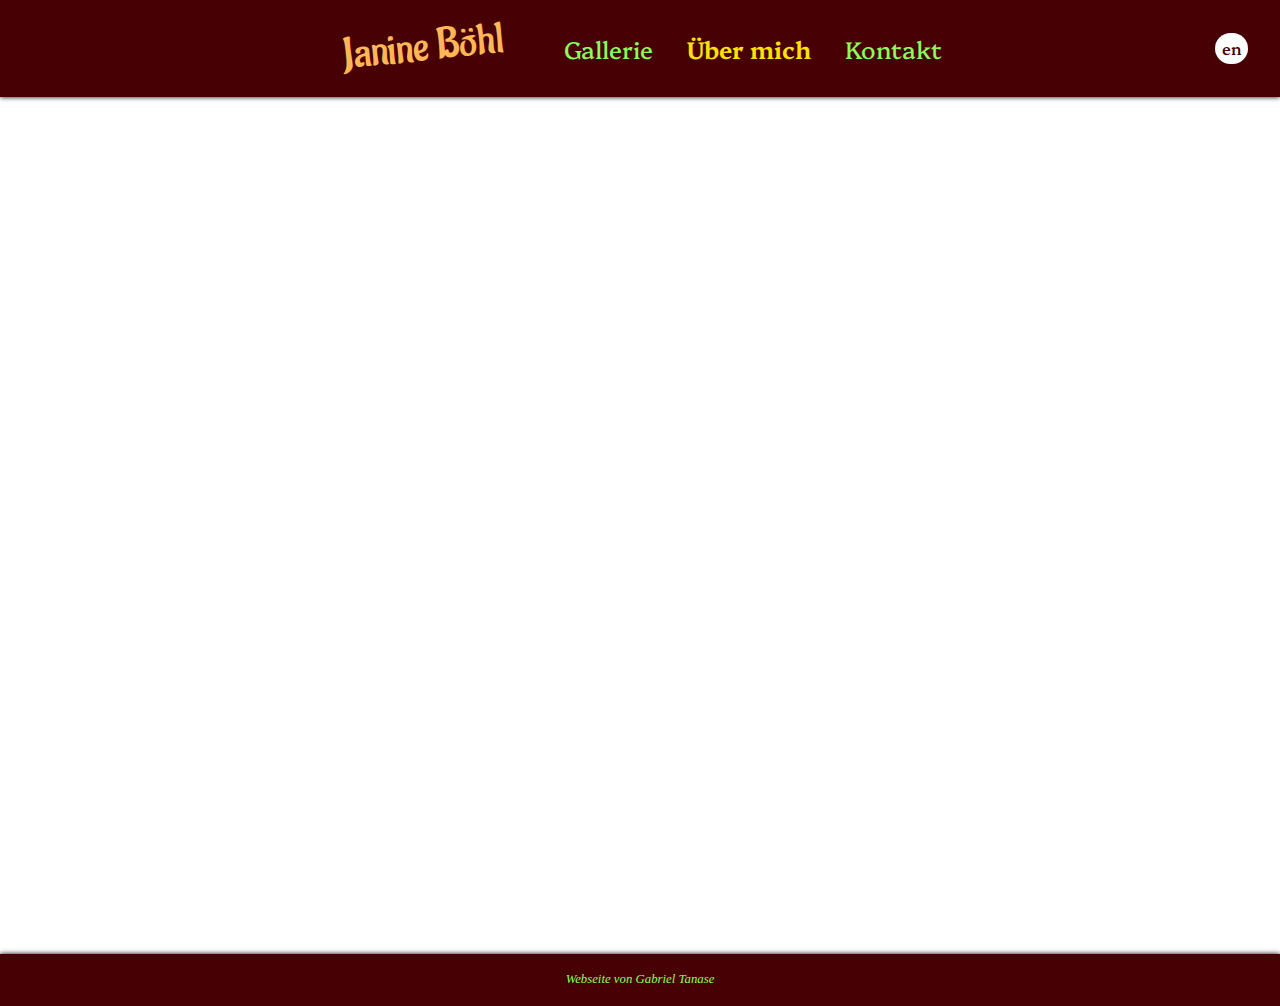
<file: de/about_me_de.html>
<!DOCTYPE html>
<html lang="en">
<head>
    <meta charset="UTF-8">
    <meta name="viewport" content="width=device-width, initial-scale=1.0">
    <link rel="stylesheet" href="../css/style.css">
    <link rel="stylesheet" href="../css/aboutme.css">
    <link rel="prefetch" href="../en/aboutme.html">
    <link rel="icon" href="/assets/favicon-32x32.png" type="image/png">
    <title>Über mich</title>
</head>
<body>
    <header>
        <div class="logo"><a href="../index_de">Janine Böhl</a></div>
        <nav>
            <ul>
                <li><a  href="../gallery_de">Gallerie</a></li>
                <li><a class="current-page"  href="about_me_de">Über mich</a></li>
                <li><a  href="contact_de">Kontakt</a></li>
            </ul>
        </nav>
        <button class="language-switch"><a href="../en/aboutme">en</a></button>
    </header>
<main>
    <div class="grid-container">
        <div class="text-box">
            <h1>Über mich</h1>
            <p>
                Ich male in einem intuitiven Prozess. Mal ist es das reine Material, der Zufall, der den Anfang macht,
                mal sind es Beobachtungen, die ich interpretiere.
            </p>
          <p>
              
              Oft erlebt ein Bild mehrere grundlegende Veränderungen, bevor es bei seiner endgültigen Form ankommt.
              Ich verirre mich gerne, nur um einen unerwarteten Weg aus dem Wald zu finden.
          </p>
    <p>
    
    Geboren und aufgewachsen im Stuttgarter Raum, bin ich zum Studium der Ethnologie nach Heidelberg und Freiburg i.Br. Außerdem
    habe ich Zeit in Indonesien und Rumänien verbracht.
    </p>
        </div>
        <div class='image-box'>
            <img src="../assets/about_me_pic2.jpeg" alt="Janine Picture">
        </div>
    </div>
</main>
<footer>
    <div class="credits">Webseite von <a href="https://github.com/tanasegabrielw">Gabriel Tanase</a></div>
</footer>
<script>
    document.addEventListener("DOMContentLoaded", function() {
        setTimeout(function() {
            // Add the animation class to the image box
            document.querySelector('.image-box').classList.add('image-fade-in');
        }, 3000); // 1000ms = 1s
    });
    </script>
    
</body>
</file>
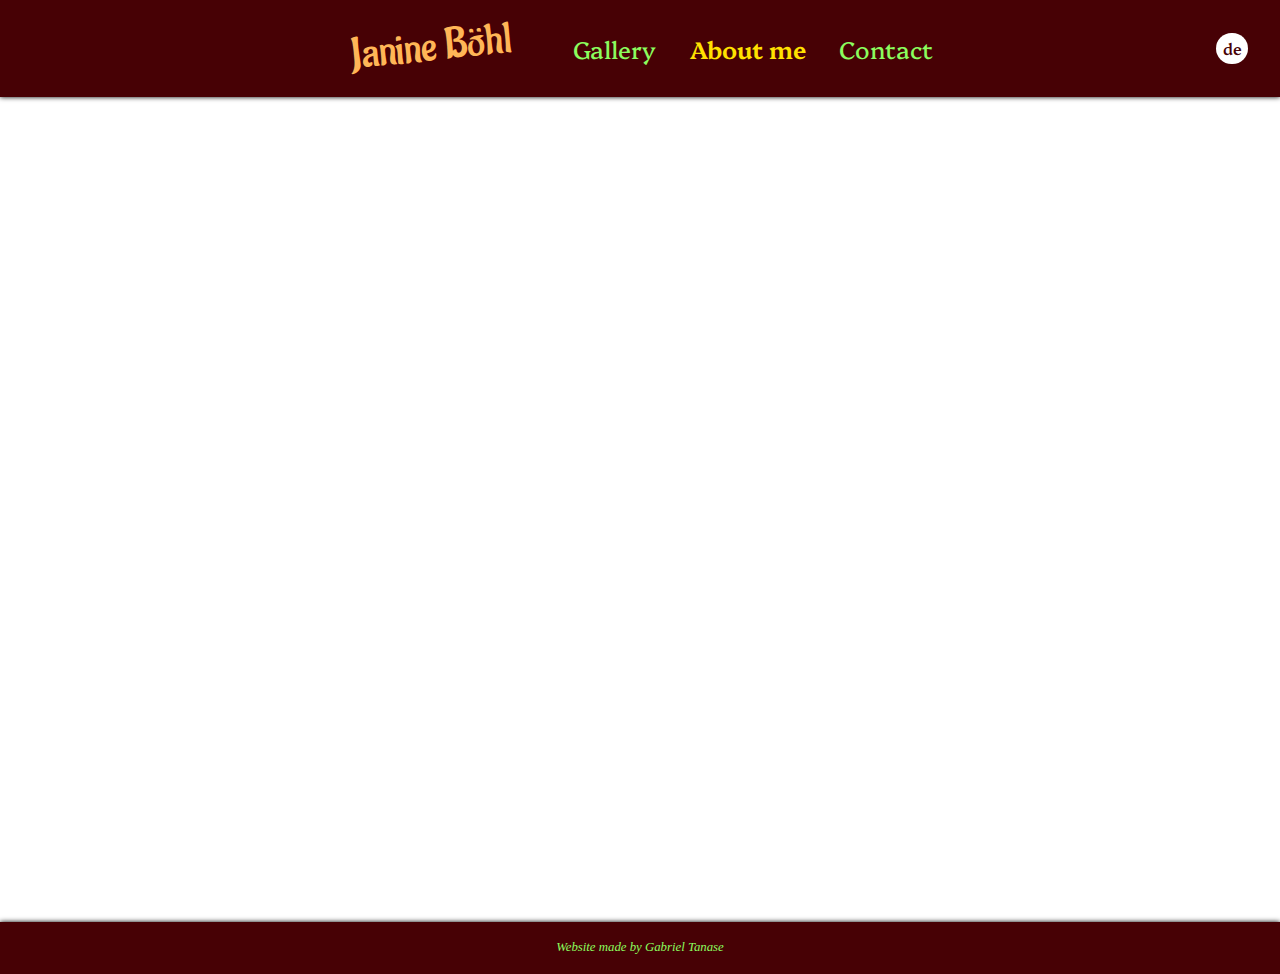
<file: en/aboutme.html>
<!DOCTYPE html>
<html lang="en">
<head>
    <meta charset="UTF-8">
    <meta name="viewport" content="width=device-width, initial-scale=1.0">
    <link rel="stylesheet" href="../css/style.css">
    <link rel="stylesheet" href="../css/aboutme.css">
    <link rel="prefetch" href="../de/about_me_de.html">
    <link rel="icon" href="/assets/favicon-32x32.png" type="image/png">
    <title>About me</title>
</head>
<body>
    <header>
        <div class="logo"><a href="../index">Janine Böhl</a></div>
        <nav>
            <ul>
                <li><a  href="../galery">Gallery</a></li>
                <li><a  href="aboutme" class="current-page">About me</a></li>
                <li><a  href="contact">Contact</a></li>
            </ul>
        </nav>
        <button class="language-switch"><a href="../de/about_me_de">de</a></button>
    </header>
    <main>
        <div class="grid-container">
            <div class="text-box">
                <h1>About me</h1>
                <p>
                    I paint in an intuitive process. Sometimes it is the raw material, coincidence, that get a painting started, sometimes it is
                 observations that I interpret.
                </p>
            
                <p>
                    Oftentimes, a painting will undergo several iterations before it arrives at its final destination.
                I like to get lost, only to find an unexpected path out of the forest.
                </p>
            
                <p>
                    Born and raised in Southern Germany, I studied cultural anthropology in Heidelberg and Freiburg i.Br. Additionally, I spent some time
                in Indonesia and Romania.
                </p>
            </div>
            <div class='image-box'>
                <img src="../assets/about_me_pic2.jpeg" alt="Janine Picture">
            </div>
        </div>
    </main>
    <footer>
        <div class="credits">Website made by <a href="https://github.com/tanasegabrielw">Gabriel Tanase</a></div>
    </footer>
    <script>
        document.addEventListener("DOMContentLoaded", function() {
            setTimeout(function() {
                // Add the animation class to the image box
                document.querySelector('.image-box').classList.add('image-fade-in');
            }, 3000); // 1000ms = 1s
        });
        </script>
        
    </body>
</file>
<file: css/style.css>
@import url('https://fonts.googleapis.com/css2?family=Aladin&display=swap');
@import url('https://fonts.googleapis.com/css2?family=Roboto:ital,wght@0,100;0,300;0,400;0,500;0,700;0,900;1,100;1,300;1,400;1,500;1,700;1,900&display=swap');
@import url('https://fonts.googleapis.com/css2?family=Inter:wght@100..900&family=Montserrat:ital,wght@0,100..900;1,100..900&display=swap');
@import url('https://fonts.googleapis.com/css2?family=Palanquin+Dark:wght@400;500;600;700&display=swap');
@import url('https://fonts.googleapis.com/css2?family=Platypi:ital,wght@0,300..800;1,300..800&display=swap');

*, *::before, *::after {
    box-sizing: border-box;
  }
  /*
    2. Remove default margin
  */
  * {
    margin: 0;
  }
  /*
    Typographic tweaks!
    3. Add accessible line-height
    4. Improve text rendering
  */
  body {
    line-height: 1.5;
    -webkit-font-smoothing: antialiased;
  }
  /*
    5. Improve media defaults
  */
  img, picture, video, canvas, svg {
    display: block;
    max-width: 100%;
  }
  /*
    6. Remove built-in form typography styles
  */
  input, button, textarea, select {
    font: inherit;
  }
  /*
    7. Avoid text overflows
  */
  p, h1, h2, h3, h4, h5, h6 {
    overflow-wrap: break-word;
  }
  a{
    text-decoration: none;
    color:inherit;
  }
  /* PAGE STYLE */

:root{
  --main-color:rgb(71, 1, 5);
  --main-color-light:#457b9d;
  --main-color-lighter:#ffffff;
  --main-color-lightest:#8bfd5e;
  --accent-color:#ffe100;
  --accent-color-2:#ffb657;
  --white:white;
  --heading-font:'Platypi',sans-serif;

  }
body, html {
  height: 100%;
  display: flex;
  flex-direction: column;
}
body{
  background-color: var(--main-color-lighter);
  font-size: 1rem;
  position: relative;
}
main{
  flex:1;
  padding:2rem;
}
a{
  text-decoration: none;
}
header{
  background-color:var(--main-color);
  position:relative;
  color:var(--main-color-lightest);
  padding:1rem 6rem; 
  font-family: var(--heading-font),sans-serif,Times;
  box-shadow: 0 0 5px black;
  display: flex;
  justify-content: center;
  align-items: center;
  gap:3rem;
}
header .logo a{
  color:var(--accent-color-2);
  padding:0.5rem;
}
header .logo{
  font-size: 2.7rem;
  font-family:'Aladin', sans-serif ;
  position: relative;
  transition: transform 0.3s ease; 
  transform: rotate(-6deg);
}

header .logo:hover{
  transform: scale(0.95);
  cursor: pointer;
}

header ul {
  list-style: none;
  padding: 0;
  margin: 0;
  display: flex;
  gap:1.5rem;
}
header .language-switch{
  position:absolute;
  right:2rem;
  border:none;
  background-color: var(--main-color-lighter);
  color:var(--main-color);
  border-radius: 1rem;
  padding:0.2rem 0.4rem;
  font-family: var(--heading-font),sans-serif;
  font-weight: 500;
  display: flex;
  justify-content: center;
  align-items: center;
  }
  
.language-switch:hover{
  background-color: var(--accent-color);
  font-weight: 700;
  cursor: pointer;
}

header li a {
  color:inherit;
  font-size: 1.5rem;
  font-style: normal;
  padding:0.3rem;
}

li a:hover{
  color:var(--accent-color);
  cursor:pointer;
  font-weight: 500;
}

header .current-page{
  color: var(--accent-color);
  font-weight: 600;
}

footer{
  width: 100%;
  box-shadow: 0 0 5px black;
  background-color: var(--main-color);
  color:var(--main-color-lightest);
  padding:1rem;
  text-align: center;
  font-size: 0.8rem;
  font-style: italic;
}
footer a:hover{
color:var(--accent-color-2);
}


  /* CSS for mobile devices */
@media screen and (max-width: 768px) {
  header {
    padding: 1rem;
    flex-direction: column;
    gap:0.5rem;
  }
  .logo{
    font-size:2rem;
  }
  ul {
    gap: 1rem; 
  }
  ul a {
    font-size: 1rem; 
  }
  header li a{
    font-size: 1rem;
  }
  header .language-switch{
    top:2rem;
  }
 }
</file>
<file: css/aboutme.css>
h1{
    margin:0;
    padding:0;
    opacity: 0;
    animation: fadeIn 1s forwards;
    font-family: var(--heading-font),sans-serif;
}
main{
    display: flex;
    justify-content: center;
    align-items: center;
    font-family: var(--body-font);
    
}
 .grid-container{
    display: flex;
    flex-wrap: wrap;
    gap:1rem;
    width: 50%;
} 
 .text-box{
    line-height: 2;
    max-width: 100%;
    }
main img {
    height: auto;
    width: 100%;
    object-fit: cover;
    display: block;
    border-radius: 5px;
    box-shadow: 0 0 5px black;
  }

main p{
    padding-bottom: 0.7rem;
    font-size: 1rem;
    font-family: Georgia, 'Times New Roman', Times, serif;
}
/* Media query for smaller screens */
@media screen and (max-width: 768px) {
    .grid-container {
        width: 100%;
        display: block;
        gap:1rem;
    }
  }

@keyframes fadeIn {
    from { opacity: 0; transform: translateY(20px); }
    to { opacity: 1; transform: translateY(0); }
}

.text-box p {
    opacity: 0;
    animation: fadeIn 1s forwards;
    animation-delay: 1s; /* Adjust delay as needed */
}

.text-box p:nth-child(3) {
    animation-delay: 1.5s;
}

.text-box p:nth-child(4) {
    animation-delay: 2s;
}

/* Animation for the image box, initially hidden */
.image-box {
    opacity: 0;
}

/* Animation class for the image box */
.image-fade-in {
    animation: fadeIn 1s forwards;
}
</file>
